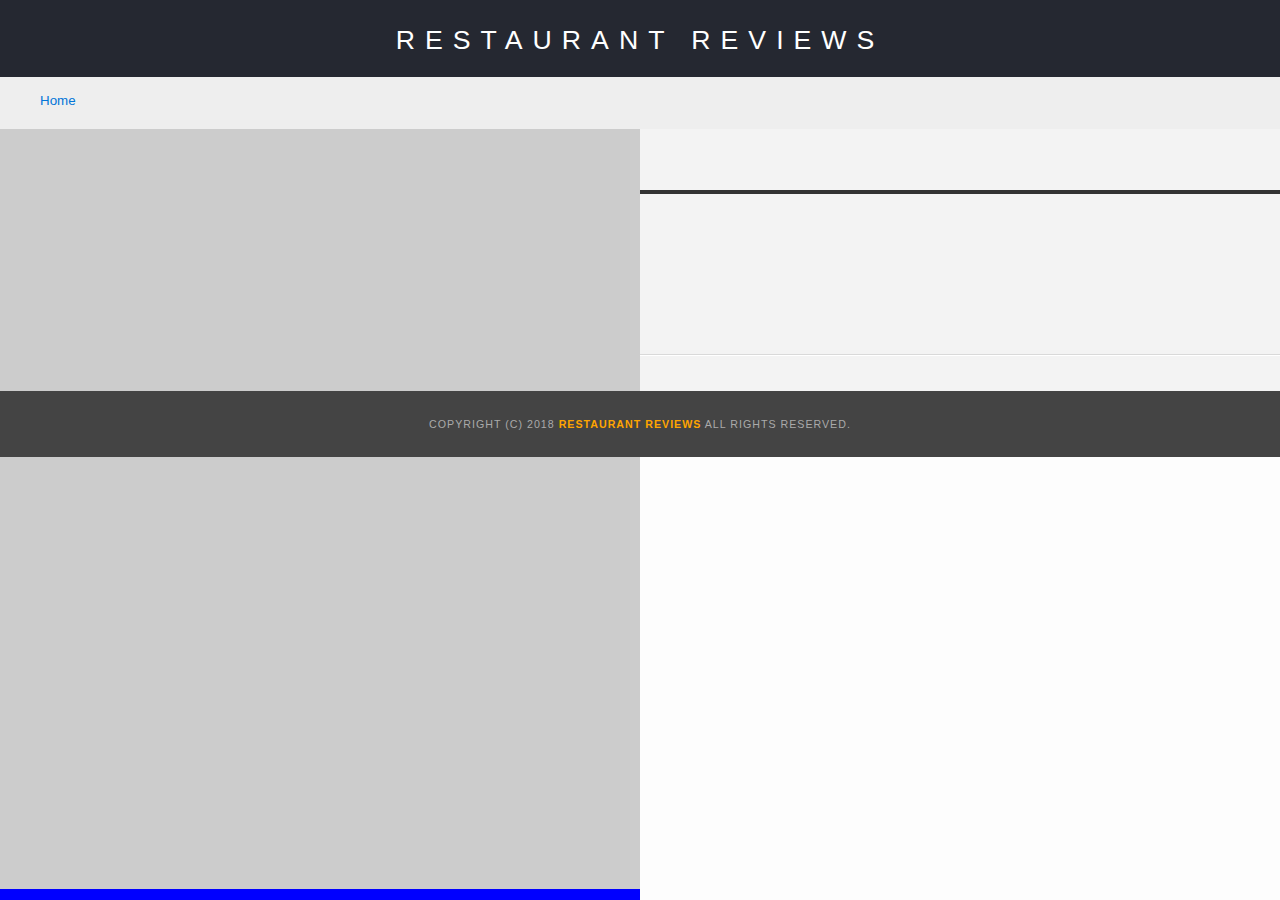
<file: restaurant.html>
<!DOCTYPE html>
<html>
<head>
	<!-- Normalize.css for better cross-browser consistency -->
	<link rel="stylesheet">
	<!-- Main CSS file -->
	<link href="css/styles.css" rel="stylesheet" type="text/css">
	<title>Restaurant Info</title>
	<meta name="viewport" content="width=device-width, initial-scale=1.0">
</head>
<body class="inside">
	<!-- Beginning header -->
	<header>
		<!-- Beginning nav -->
		<nav>
			<h1><a href="/">Restaurant Reviews</a></h1>
		</nav>
		<!-- Beginning breadcrumb -->
		<ul aria-label="Breadcrumb" id="breadcrumb">
			<li>
				<a href="/">Home</a>
			</li>
		</ul>
		<!-- End breadcrumb -->
		<!-- End nav -->
	</header>
	<!-- End header -->
	<!-- Beginning main -->
	<main id="maincontent">
		<div class="columns">
			<!-- Beginning map -->
			<div class="column">
				<section id="map-container">
					<div id="map" role="application" tabindex="0"></div>
				</section>
			</div>
			<!-- End map -->
			<!-- Beginning restaurant -->
			<div class="column">
				<section id="restaurant-container">
					<h2 id="restaurant-name"></h2><img id="restaurant-img">
					<p id="restaurant-cuisine"></p>
					<p id="restaurant-address"></p>
					<table id="restaurant-hours"></table>
				</section><!-- end restaurant -->
				<!-- Beginning reviews -->
				<section id="reviews-container">
					<ul id="reviews-list"></ul>
				</section><!-- End reviews -->
			</div>
		</div>
	</main>
	<!-- End main -->
	<!-- Beginning footer -->
	<footer id="footer">
		Copyright (c) 2018 <a href="/"><strong>Restaurant Reviews</strong></a> All Rights Reserved.
	</footer>
	<!-- End footer -->
	<!-- Beginning scripts -->
	<!-- Database helpers -->
	<script src="js/dbhelper.js" type="text/javascript">
	</script> 
	<!-- Main javascript file -->
	<script src="js/restaurant_info.js" type="text/javascript">
	</script> 
	<!-- Google Maps -->
	<script async defer src="https://maps.googleapis.com/maps/api/js?key=AIzaSyDD1twsFgHP_M4HBz5XdNqUyuUcCmqQlX0&libraries=places&callback=initMap">
	</script> 
	<!-- Service Worker -->
	<script charset="utf-8" src="sw.js" type="application/javascript">
	</script> 
	<!-- End scripts -->
</body>
</html>
</file>
<file: css/styles.css>
@charset "utf-8";
/* CSS Document */

* {
	-webkit-box-sizing: inherit;
	-moz-box-sizing: inherit;
	box-sizing: inherit;
}
body, td, th, p {
	-webkit-box-sizing: border-box;
	-moz-box-sizing: border-box;
	box-sizing: border-box;
	font-family: Arial, Helvetica, sans-serif;
	font-size: 1.4rem;
	color: #333;
	line-height: 1.5;
}
body {
	background-color: #fdfdfd;
	margin: 0;
	position: relative;
}
ul, li {
	font-family: Arial, Helvetica, sans-serif;
	font-size: 10pt;
	color: #333;
}
a {
	color: orange;
	text-decoration: none;
}
a:hover, a:focus {
	color: #3397db;
	text-decoration: none;
}
a img {
	border: none 0px #fff;
}
h1, h2, h3, h4, h5, h6 {
	font-family: Arial, Helvetica, sans-serif;
	margin: 20px;
}
article, aside, canvas, details, figcaption, figure, footer, header, hgroup, menu, nav, section {
	display: block;
}
#maincontent {
	background-color: #f3f3f3;
	min-height: 100%;
}
#footer {
	background-color: #444;
	color: #aaa;
	font-size: 8pt;
	letter-spacing: 1px;
	padding: 25px;
	text-align: center;
	text-transform: uppercase;
}
/* ====================== Navigation ====================== */

nav {
	padding-bottom: 10px;
	background-color: #252831;
	text-align: center;
}
nav h1 {
	margin: 0px;
}
nav h1 a {
	color: #fff;
	font-size: 20pt;
	font-weight: 200;
	letter-spacing: 10px;
	text-transform: uppercase;
}
#breadcrumb {
	padding: 10px 40px 16px;
	list-style: none;
	background-color: #eee;
	font-size: 17px;
	margin: 0;
	width: 100%;
}
/* Display list items side by side */

#breadcrumb li {
	display: inline;
}
/* Add a slash symbol (/) before/behind each list item */

#breadcrumb li+li:before {
	padding: 8px;
	color: black;
	content: "/\00a0";
}
/* Add a color to all links inside the list */

#breadcrumb li a {
	color: #0275d8;
	text-decoration: none;
}
/* Add a color on mouse-over */

#breadcrumb li a:hover {
	color: #01447e;
	text-decoration: underline;
}
/* ====================== Map ====================== */

#map {
	height: 400px;
	width: 100%;
	background-color: #ccc;
}
/* ====================== Restaurant Filtering ====================== */

.filter-options {
	width: 100%;
	height: auto;
	background-color: #3397DB;
	align-items: center;
	padding: 5px;
}
.filter-options h2 {
	color: white;
	font-size: 1rem;
	font-weight: normal;
	line-height: 1;
	margin: 0 20px;
}
.filter-options select {
    background-color: white;
    border: 1px solid #fff;
    font-family: Arial,sans-serif;
    font-size: 11pt;
    height: 35px;
    letter-spacing: 0;
    margin: 10px;
    padding: 0 10px;
    width: 20%;

}
/* ====================== Restaurant Listing ====================== */

#restaurants-list {
	background-color: #f3f3f3;
	list-style: outside none none;
	margin: 0;
	padding: 0;
	text-align: center;
}
#restaurants-list li {
	background-color: #fff;
	border: 2px solid #ccc;
	font-family: Arial, sans-serif;
	margin: 10px 15px;
	min-width: 330px;
	display: flex;
	display: -webkit-flex;
	width: 330px;
	max-width: 330px !important;
	max-height: 476px;
	flex-wrap: wrap;
	height: 476px;
	min-height: 476px;
}
#restaurants-list li:last-child, #restaurants-list li:first-child {
	height: 476px !important;
	min-height: 476px !important;
	width: 330px !important;
	max-width: 330px !important;
	max-height: 476px !important;
	min-width: 330px !important;
}
#restaurants-list .restaurant-img {
	background-color: #ccc;
	max-width: 100%;
	height: auto;
	min-width: 100%;
	min-height: 266px;
}
#restaurants-list li h2 {
	color: #f18200;
	font-family: Arial, sans-serif;
	font-size: 14pt;
	font-weight: 200;
	letter-spacing: 0;
	line-height: 1.3;
	margin: 20px 0 10px;
	text-transform: uppercase;
	padding: 0 30px 10px 25px;
}
#restaurants-list p {
	margin: 0;
	font-size: 11pt;
	padding: 0 30px;
}
#restaurants-list li a {
	background-color: orange;
	border-bottom: 3px solid #eee;
	color: #fff;
	display: inline-block;
	font-size: 10pt;
	margin: 30px;
	padding: 8px 30px 10px;
	text-align: center;
	text-decoration: none;
	text-transform: uppercase;
}
/* ====================== Restaurant Details ====================== */

.inside header {
	position: fixed;
	top: 0;
	width: 100%;
	z-index: 1000;
}
.inside #map-container {
	background: blue none repeat scroll 0 0;
	height: 40vh;
	width: 100%;
	min-height: 510px;
}
.inside #map {
	background-color: #ccc;
	height: 50vh;
	position: absolute !important;
	width: 100%;
	top: 151px;
	left: 0;
}
.inside #footer {
	bottom: 0;
	position: absolute;
	width: 100%;
}
#restaurant-name {
	color: #f18200;
	font-family: Arial, sans-serif;
	font-size: 20pt;
	font-weight: 200;
	letter-spacing: 0;
	margin: 15px 0;
	text-transform: uppercase;
	line-height: 1.1;
}
#restaurant-img {
	width: 100%;
}
#restaurant-address {
	font-size: 12pt;
	margin: 15px 0px;
}
#restaurant-cuisine {
	background-color: #333;
	color: #ddd;
	font-size: 12pt;
	font-weight: 300;
	letter-spacing: 10px;
	margin: 0 0 20px;
	padding: 2px 0;
	text-align: center;
	text-transform: uppercase;
	width: 100%;
}
#restaurant-container, #reviews-container {
	border-bottom: 1px solid #d9d9d9;
	border-top: 1px solid #fff;
	padding: 50px 0px;
	width: 100%;
}
#reviews-container h2 {
	color: #f58500;
	font-size: 24pt;
	font-weight: 300;
	letter-spacing: -1px;
	padding-bottom: 1pt;
}
#reviews-list {
	margin: 0;
	padding: 0;
}
#reviews-list li {
	background-color: #fff;
	border: 2px solid #f3f3f3;
	display: block;
	list-style-type: none;
	margin: 0 0 30px;
	overflow: hidden;
	padding: 0 20px 20px;
	position: relative;
	width: 100%;
}
#reviews-list li p {
	margin: 0 0 10px;
}
#restaurant-hours td {
	color: #666;
}
/*==========================
Rows & Columns
============================*/

/* Row Class */

.columns {
	display: flex;
	-webkit-display: flex;
	/* Safari Support */
	flex-direction: row;
	justify-content: center;
	align-items: center;
	flex-wrap: wrap;
	width: 100%;
	margin-bottom: 1rem;
}
.three-grid-columns {
	width: 67% !important;
	margin: 0 auto !important;
	flex-wrap: wrap;
}
.column {
	display: flex;
	display: -webkit-flex;
	/* Safari Support */
	flex-direction: column;
	margin: 0 10px;
	justify-content: center;
	align-items: flex-start;
}
.column:first-child, .column:last-child {
	margin: 0 0;
}
@media screen and (max-width: 331px) {
	/*Small Screen sizes*/
	#restaurants-list li {
		min-width: 300px;
		width: 300px;
		max-width: 300px !important;
		max-height: 476px;
		height: 476px;
		min-height: 476px;
	}
}
/* Allows the column to be on the same line on larger-screen-sizes */

@media screen and (min-width: 760px) {
	.column {
		flex: 1;
	}
	.inside #map-container {
		height: 87%;
		position: fixed;
		left: 0;
		top: 122px;
		width: 50%;
	}
	.inside #map {
		position: relative !important;
		width: 100%;
		height: 98%;
		top: 0;
	}
	.three-grid-columns {
		width: 96% !important;
	}
	#restaurant-container {
		padding: 140px 0;
	}
}
</file>
